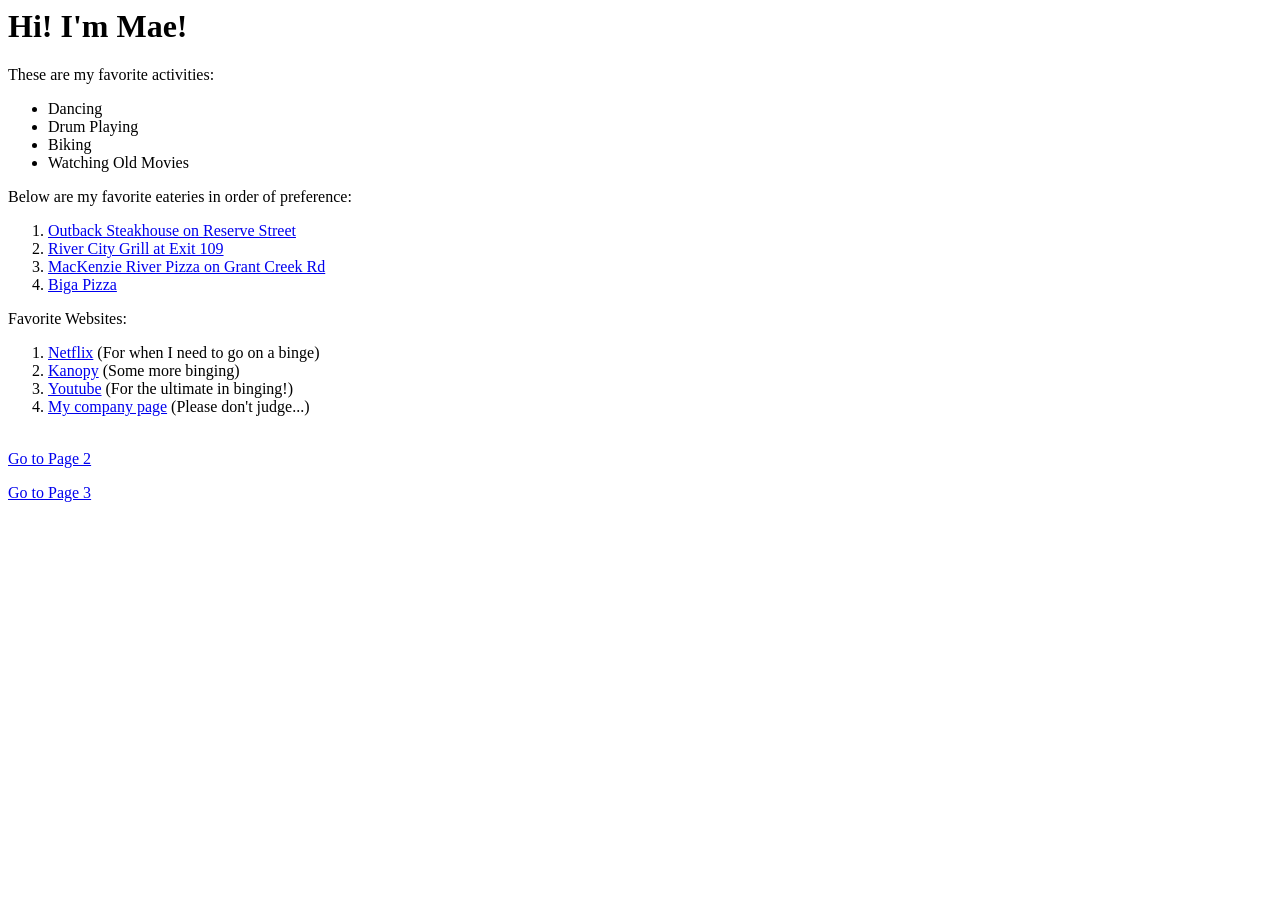
<file: Homework 5/Index.html>
<html>
    <head>
        <title>Mae's Home Page</title>
    </head>
		
    <body>
      <h1>Hi! I'm Mae!</h1>
			<p>These are my favorite activities:</p>
				<ul>
					<li>Dancing</li>
					<li>Drum Playing</li>
					<li>Biking</li>
					<li>Watching Old Movies</li>				
				</ul>
			
			<p>Below are my favorite eateries in order of preference:</p>
				<ol>
					<li><a href="https://locations.outback.com/montana/missoula/2415-n-reserve" target=_new>Outback Steakhouse on Reserve Street</a</li>
					<li><a href="https://www.rivercitygrillmissoula.com/" target=_new>River City Grill at Exit 109</a></li>
					<li><a href="https://locations.mackenzieriverpizza.com/locations/mt/missoula/5210-grant-creek-rd/" target=_new>MacKenzie River Pizza on Grant Creek Rd</a></li>
					<li><a href="https://www.bigapizza.com/" target=_new>Biga Pizza </a></li>				
				</ol>
      
      <p>Favorite Websites:</p>          
				<ol>
					<li><a href="https://netflix.com" target=_new>Netflix</a>  (For when I need to go on a binge)</li>
					<li><a href="https://www.kanopy.com" target=_new>Kanopy</a>  (Some more binging)</li>
					<li><a href="https://youtube.com" target=_new>Youtube</a>  (For the ultimate in binging!)</li>
					<li><a href="https://weconnectitall.com" target=_new>My company page</a>  (Please don't judge...)</li>
				</ol>
					<br>
			<a href="page2.html">Go to Page 2</a>
			<p></p>
			<a href="page3.html">Go to Page 3</a>
			
					
    </body>
</file>
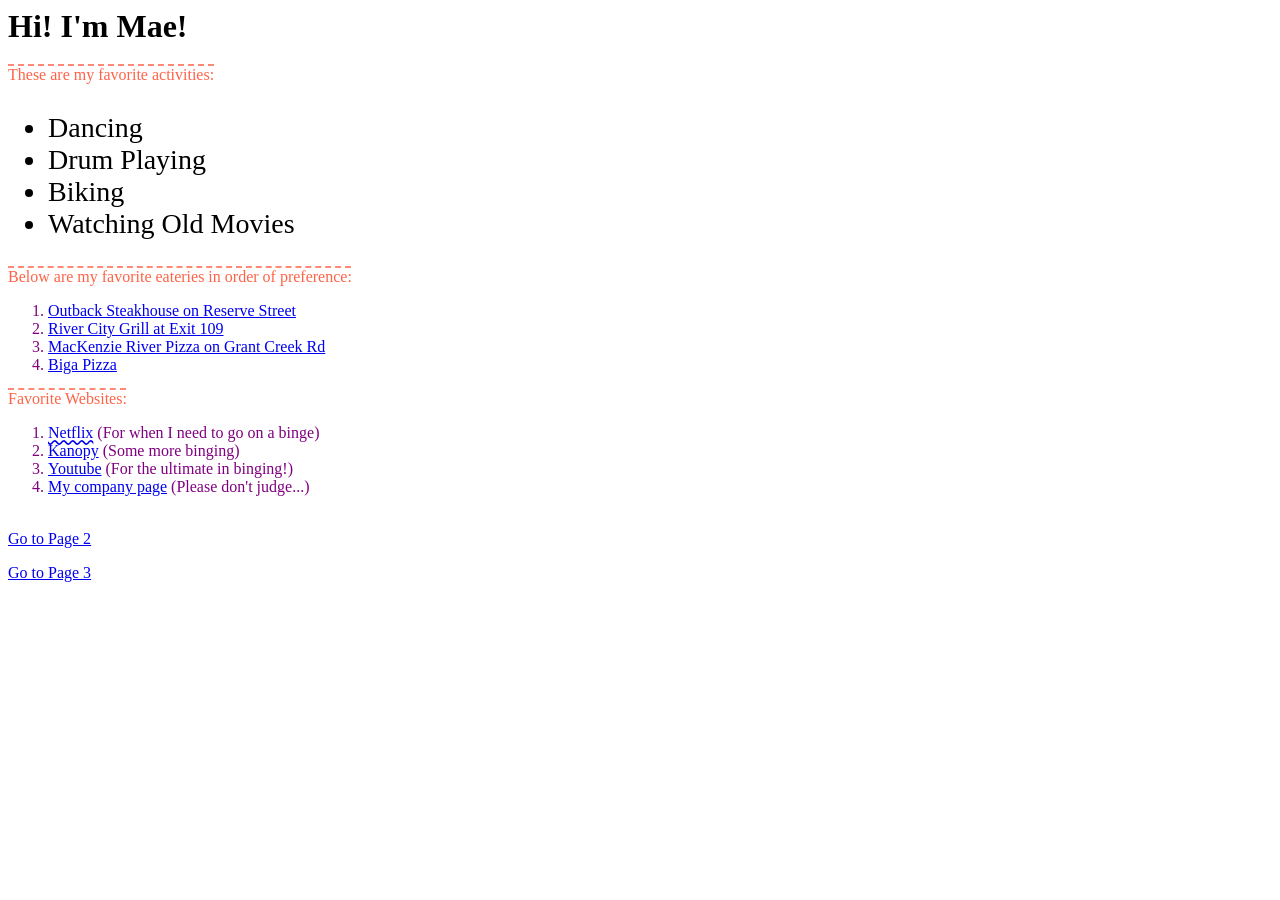
<file: Homework 6/Index.html>
<html>

<head>
	<link rel="stylesheet" type="text/css" href="style.css">
	<title>Mae's Home Page</title>
	<style>
		ol {
			color: purple;
		}

		p {
			color: tomato;
			text-decoration-line: overline;
			text-decoration-style: dashed;
		}
	</style>
</head>


<h1>Hi! I'm Mae!</h1>
<p>These are my favorite activities:</p>
<ul style="font-size:28">
	<li>Dancing</li>
	<li>Drum Playing</li>
	<li>Biking</li>
	<li>Watching Old Movies</li>
</ul>

<p>Below are my favorite eateries in order of preference:</p>
<ol>
	<li><a href="https://locations.outback.com/montana/missoula/2415-n-reserve" target=_new>Outback Steakhouse on
			Reserve Street</a< /li>
	<li><a href="https://www.rivercitygrillmissoula.com/" target=_new>River City Grill at Exit 109</a></li>
	<li><a href="https://locations.mackenzieriverpizza.com/locations/mt/missoula/5210-grant-creek-rd/"
			target=_new>MacKenzie River Pizza on Grant Creek Rd</a></li>
	<li><a href="https://www.bigapizza.com/" target=_new>Biga Pizza </a></li>
</ol>

<p>Favorite Websites:</p>
<ol>
	<li><a href="https://netflix.com" style="text-decoration-style:wavy" target=_new>Netflix</a> (For when I need to go
		on a binge)</li>
	<li><a href="https://www.kanopy.com" target=_new>Kanopy</a> (Some more binging)</li>
	<li><a href="https://youtube.com" target=_new>Youtube</a> (For the ultimate in binging!)</li>
	<li><a href="https://weconnectitall.com" target=_new>My company page</a> (Please don't judge...)</li>
</ol>
<br>
<a href="page2.html">Go to Page 2</a>
<p></p>
<a href="page3.html">Go to Page 3</a>


</body>
</file>
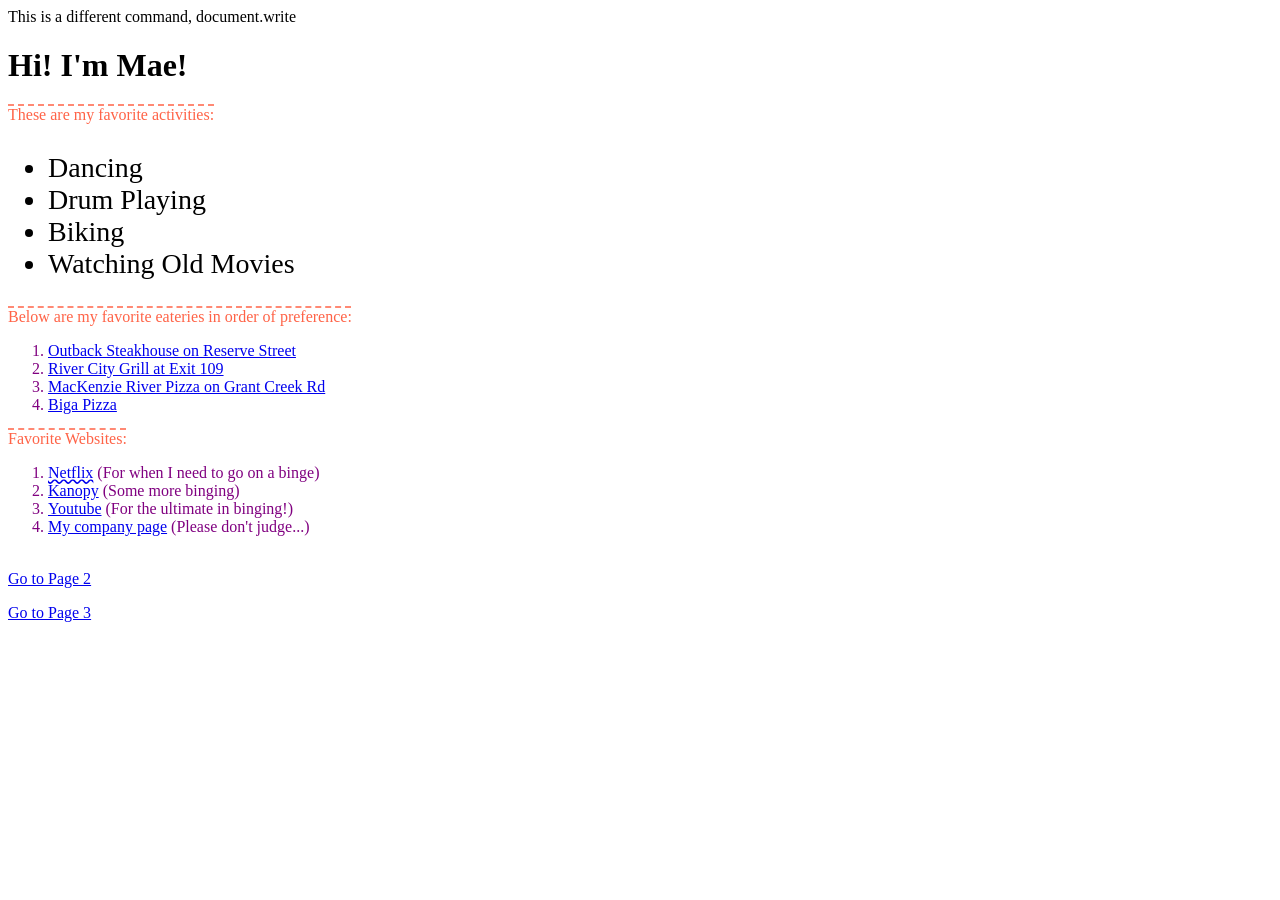
<file: Homework 7/Index.html>
<html>

<head>
	<link rel="stylesheet" type="text/css" href="style.css">
	<title>Mae's Home Page</title>
	<style>
		ol {
			color: purple;
		}

		p {
			color: tomato;
			text-decoration-line: overline;
			text-decoration-style: dashed;
		}
	</style>
	<script>
		window.alert("HI!")
		document.write("This is a different command, document.write")
	</script>
</head>


<h1>Hi! I'm Mae!</h1>
<p>These are my favorite activities:</p>
<ul style="font-size:28">
	<li>Dancing</li>
	<li>Drum Playing</li>
	<li>Biking</li>
	<li>Watching Old Movies</li>
</ul>

<p>Below are my favorite eateries in order of preference:</p>
<ol>
	<li><a href="https://locations.outback.com/montana/missoula/2415-n-reserve" target=_new>Outback Steakhouse on
			Reserve Street</a< /li>
	<li><a href="https://www.rivercitygrillmissoula.com/" target=_new>River City Grill at Exit 109</a></li>
	<li><a href="https://locations.mackenzieriverpizza.com/locations/mt/missoula/5210-grant-creek-rd/"
			target=_new>MacKenzie River Pizza on Grant Creek Rd</a></li>
	<li><a href="https://www.bigapizza.com/" target=_new>Biga Pizza </a></li>
</ol>

<p>Favorite Websites:</p>
<ol>
	<li><a href="https://netflix.com" style="text-decoration-style:wavy" target=_new>Netflix</a> (For when I need to go
		on a binge)</li>
	<li><a href="https://www.kanopy.com" target=_new>Kanopy</a> (Some more binging)</li>
	<li><a href="https://youtube.com" target=_new>Youtube</a> (For the ultimate in binging!)</li>
	<li><a href="https://weconnectitall.com" target=_new>My company page</a> (Please don't judge...)</li>
</ol>
<br>
<a href="page2.html">Go to Page 2</a>
<p></p>
<a href="page3.html">Go to Page 3</a>


</body>
</file>
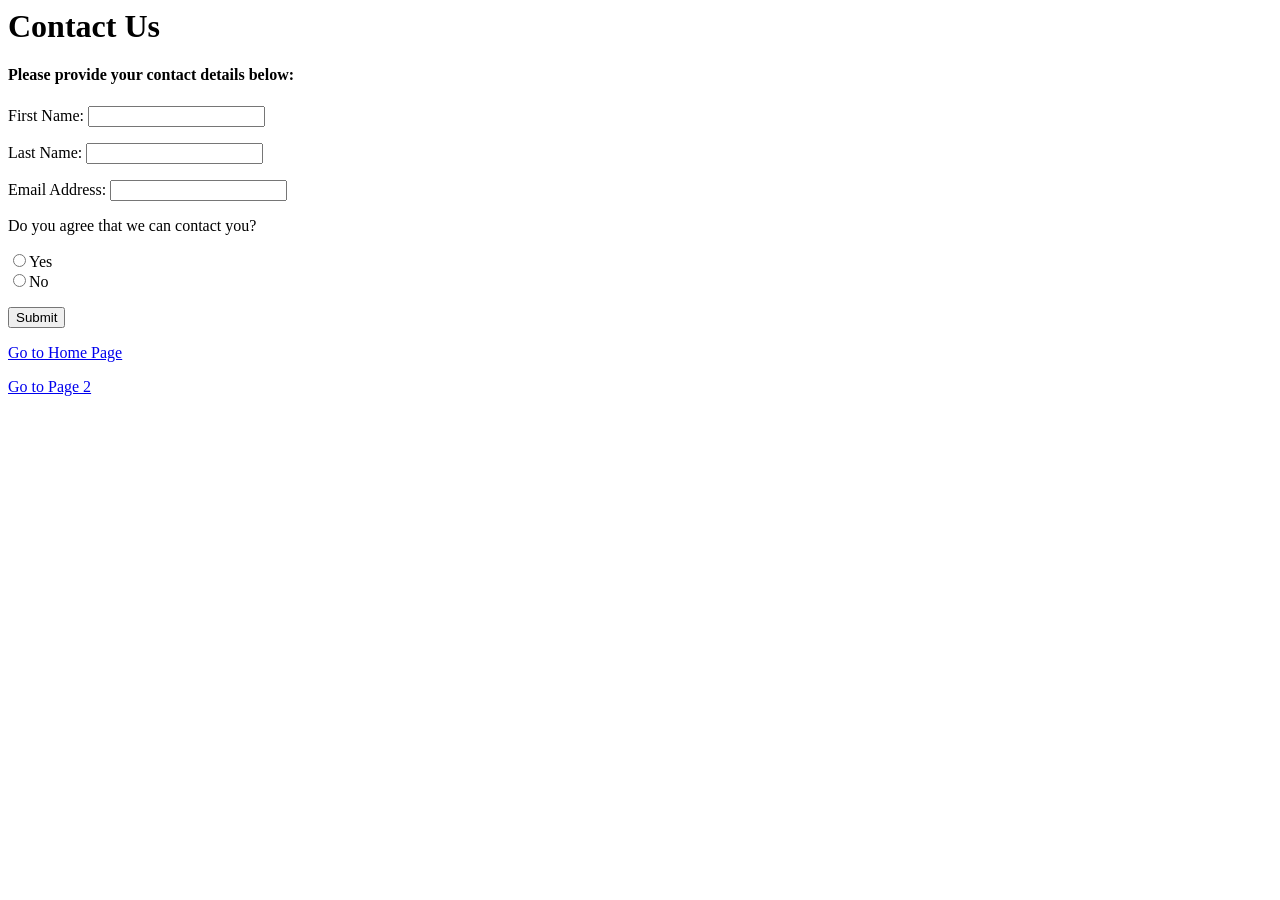
<file: Homework 5/page3.html>
<html>
	<head>
		<title>Contact Us</title>
	</head>
	<body>
		<h1>Contact Us</h1>
		<p></p>
		<h4>Please provide your contact details below:</h5>
		<p></p>
		<form action="">
			<p>First Name: <input type="text" id="fname"></p>
			<p>Last Name: <input type="text" id="lname"</p>
			<p>Email Address: <input type="text" id="eaddress"</p>
			<p>Do you agree that we can contact you?</p>
			<input type="radio" name="agree" value=>Yes
			<br>
			<input type="radio" name="agree" value=>No
			<p><button id=:"SubBttn">Submit</button></button></p>
		</form>
		
		<p></p>
		<a href="index.html">Go to Home Page</a>
		<p></p>
		<a href="Page2.html">Go to Page 2</a>
		
	</body>
	
	


</html>
</file>
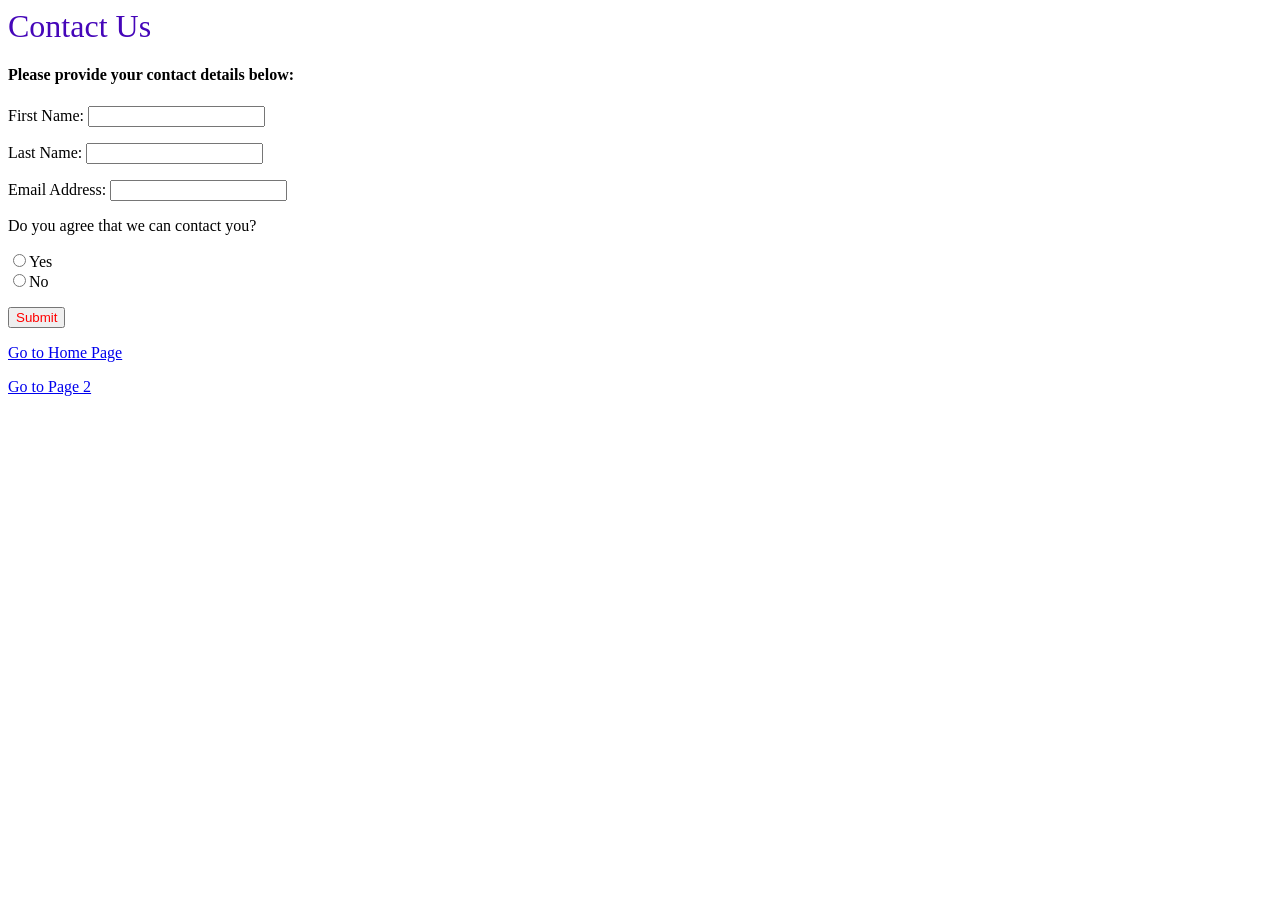
<file: Homework 6/page3.html>
<html>
	<head>
		<title>Contact Us</title>
		<link rel="stylesheet" type="text/css" href="style.css">
	</head>
	<body>
		<h1 id="agreepurple">Contact Us</h1>
		<p></p>
		<h4>Please provide your contact details below:</h5>
		<p></p>
		<form action="">
			<p>First Name: <input type="text" id="fname"></p>
			<p>Last Name: <input type="text" id="lname"</p>
			<p>Email Address: <input type="text" id="eaddress"</p>
			<p>Do you agree that we can contact you?</p>
			<input type="radio" name="agree" value=>Yes
			<br>
			<input type="radio" name="agree" value=>No
			<p><button id="buttonred" id=:"SubBttn">Submit</button></button></p>
		</form>
		
		<p></p>
		<a href="index.html">Go to Home Page</a>
		<p></p>
		<a href="Page2.html">Go to Page 2</a>
		
	</body>
	
	


</html>
</file>
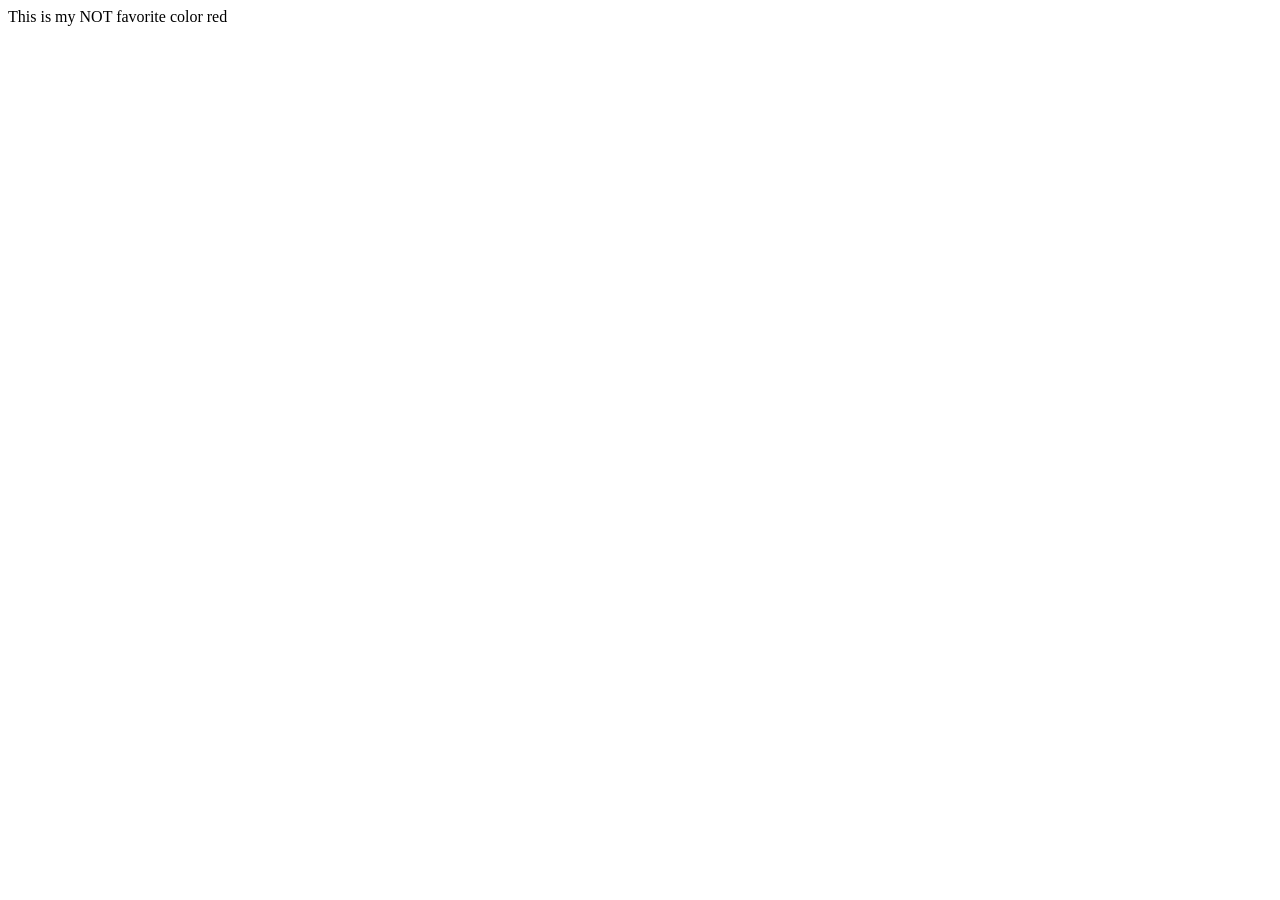
<file: Homework 7/index2.html>
<html>
    <title>Functions</title>
    <head>
      <script>
        function displayFavoriteColor(color)
            {
                var favoriteColor = color;
                document.getElementById("myTag").innerHTML = "This is my NOT favorite color " + favoriteColor;
            }
    </script>
    </head>
    <body onload="displayFavoriteColor('red');">
        <span id="myTag">This is my favorite text</span>
    </body>

    
 </html>
</file>
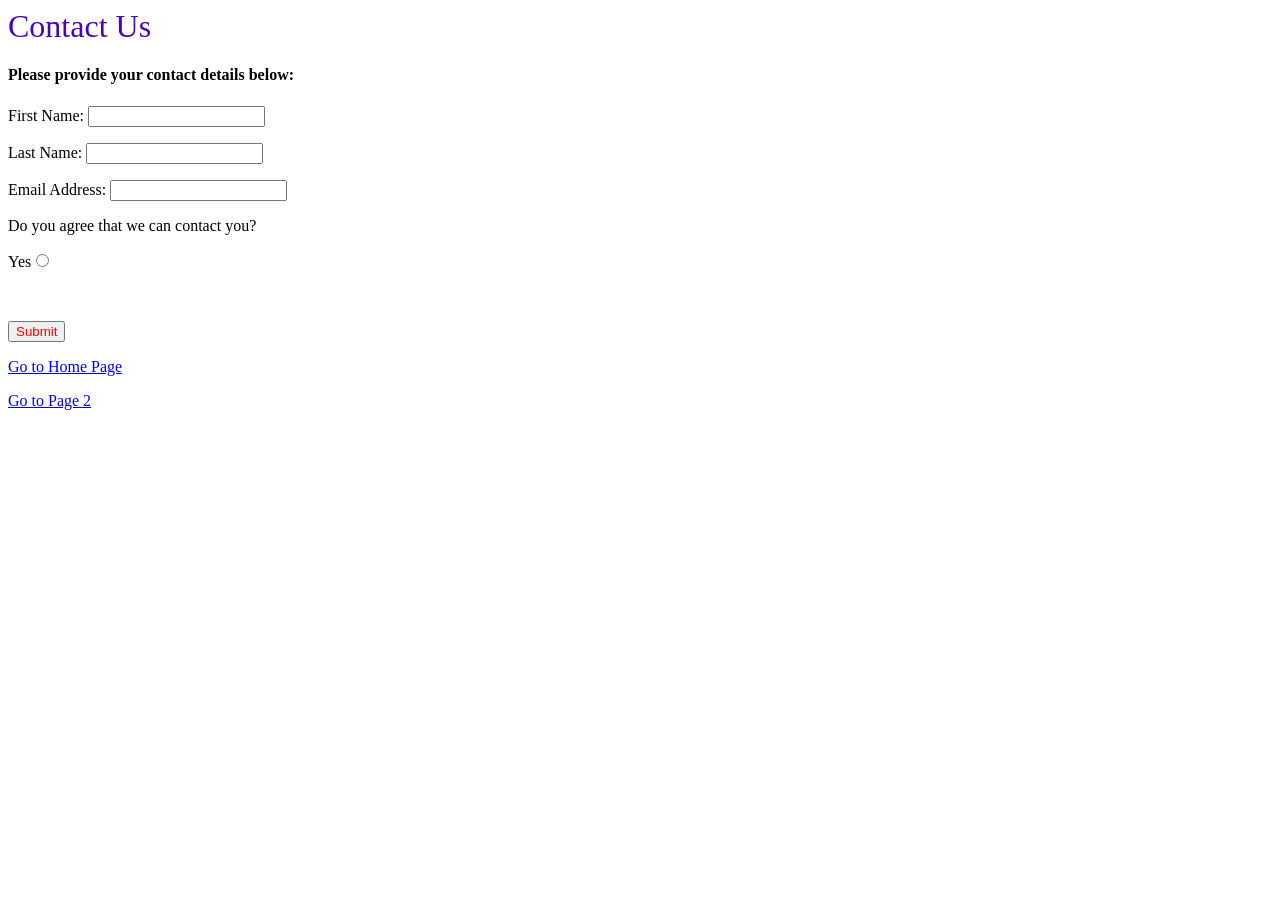
<file: Homework 7/page3.html>
<html>

<head>
	<title>Contact Us</title>
	<link rel="stylesheet" type="text/css" href="style.css">
	<script>
		function checkIt() {
			if (document.getElementById("fName").value == "") {
				document.getElementById("fName").style.backgroundColor = "red";
				document.getElementById("requirefname").innerHTML = "* First Name is Required!";
			}
			else if (document.getElementById("lName").value == "") {
				document.getElementById("lName").style.backgroundColor = "red";
				document.getElementById("requirelname").innerHTML = "* Last Name is Required!!";
			}
			else if (document.getElementById("eaddress").value == "") {
				document.getElementById("eaddress").style.backgroundColor = "red";
				document.getElementById("requireeaddress").innerHTML = "* Email Adress is Required!";
			}
			else if (!agree.checked) {
				document.getElementById("requireagree").style.color = "red";
				document.getElementById("requireagree").innerHTML = "* You must choose Yes!!";
			}
		}
	</script>

</head>

<body>
	<h1 id="agreepurple">Contact Us</h1>
	<p></p>
	<h4>Please provide your contact details below:</h5>
		<p></p>
		<form action="">
			<p>First Name: <input type="text" id="fName"><span id="requirefname"></span></p>
			<p>Last Name: <input type="text" id="lName"><span id="requirelname"></span></p>
			<p>Email Address: <input type="text" id="eaddress" </p><span id="requireeaddress"></span>
			<p>Do you agree that we can contact you?</p>
			<p>Yes<input type="radio" id="agree"><span id="requireagree"></span></p>
			<br>
			<!--<input type="radio" name="agree" value="No">No -->
			<p><button type="button" id="buttonred" onClick="checkIt();"" id=:" SubBttn">Submit</button></p>
		</form>

		<p></p>
		<a href="index.html">Go to Home Page</a>
		<p></p>
		<a href="Page2.html">Go to Page 2</a>

</body>

</html>
</file>
<file: Homework 6/style.css>
#agreepurple {
    color: rgb(69, 6, 185);
    font-family: cursive;
    font-weight: 200;
}
#buttonred {
    color: red;
}

.floatleft{
    float: left ;
    margin-right: 15px;      /* Adds space between the image and the text */
    margin-bottom: 10px;

}
.clear{
    clear: both;
}
</file>
<file: Homework 7/style.css>
#agreepurple {
    color: rgb(69, 6, 185);
    font-family: cursive;
    font-weight: 200;
}
#buttonred {
    color: red;
}

.floatleft{
    float: left ;
    margin-right: 15px;      /* Adds space between the image and the text */
    margin-bottom: 10px;

}
.clear{
    clear: both;
}
</file>
